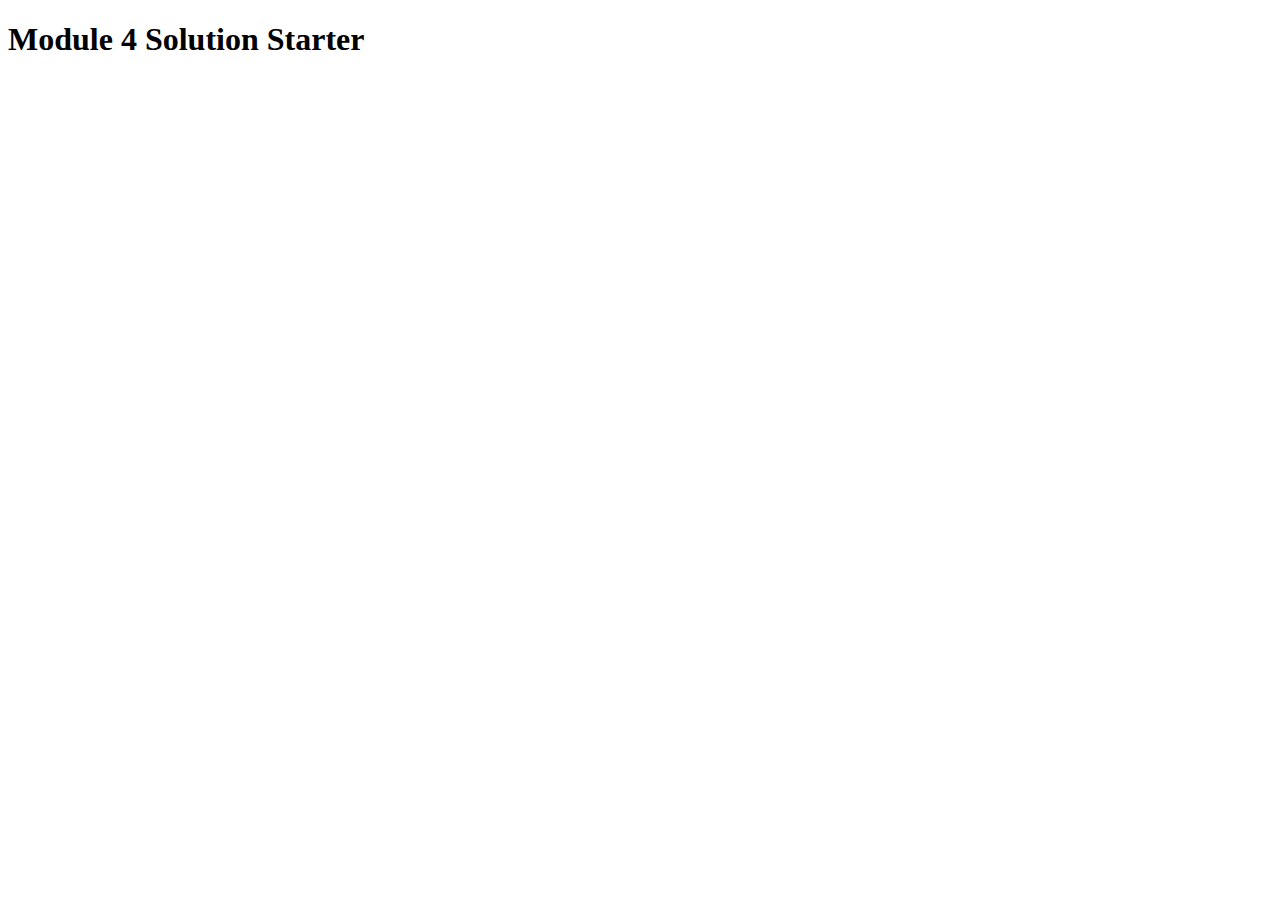
<file: module_four_assignment/index.html>
<!DOCTYPE html>
<html>
<head>
  <meta charset="utf-8">
  <title>Module 4 Solution Starter</title>
  <script src="SpeakHello.js"></script>
  <script src="SpeakGoodBye.js"></script>
  <script src="script.js"></script>
</head>
<body>
  <h1>Module 4 Solution Starter</h1>
</body>
</html>
</file>
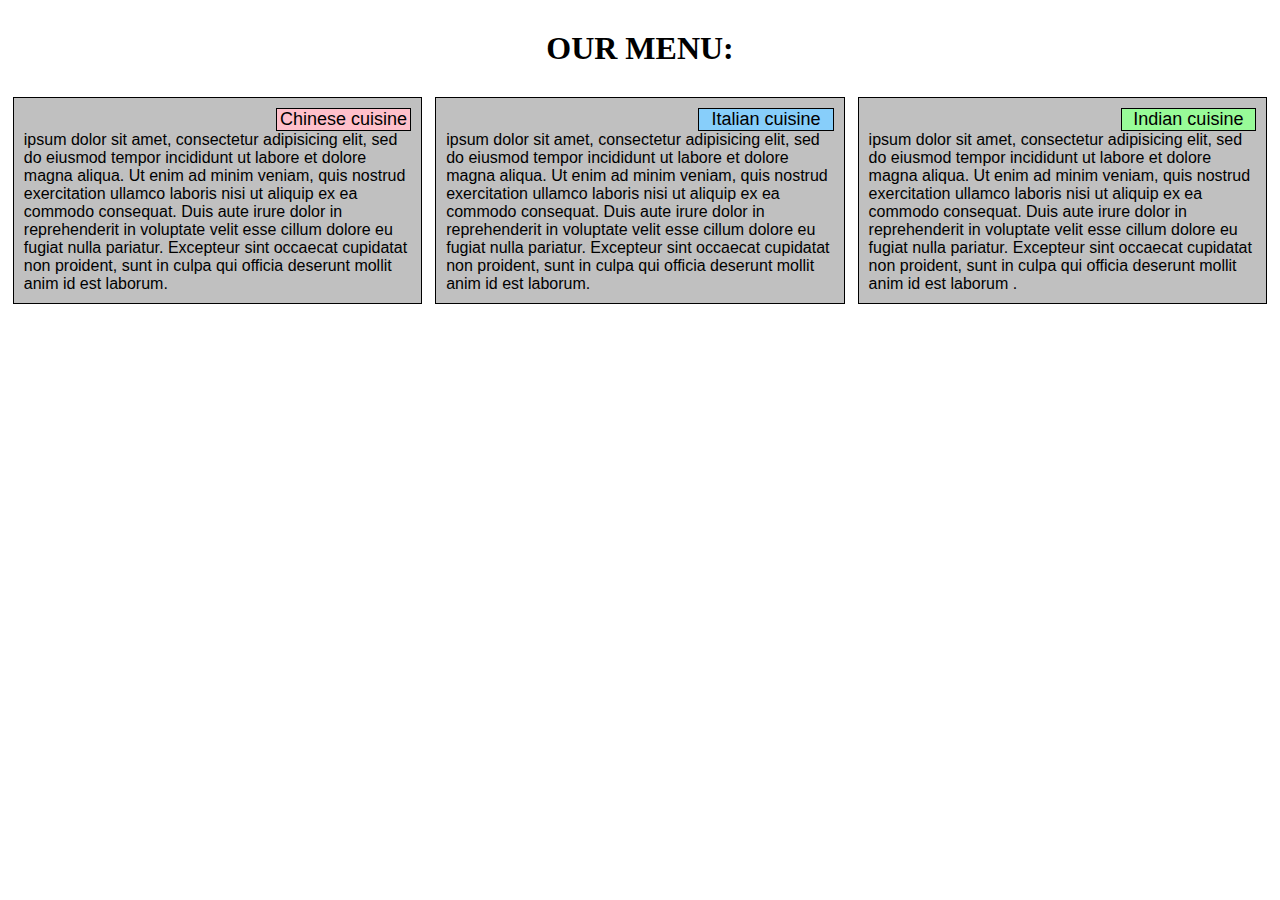
<file: module_two_solution/index.html>
<!doctype html>
<html>
<head>
<meta charset="utf-8">
<link rel="stylesheet" type="text/css" href="css/styles.css">
<title>Second module assignment</title>
  </head>
  <body >

  <h1>OUR MENU:</h1>
	
  	
  	<section id="section1">
	<p id="p1">Chinese cuisine</p>
     ipsum dolor sit amet, consectetur adipisicing elit, sed do eiusmod
  	tempor incididunt ut labore et dolore magna aliqua. Ut enim ad minim veniam,
  	quis nostrud exercitation ullamco laboris nisi ut aliquip ex ea commodo
  	consequat. Duis aute irure dolor in reprehenderit in voluptate velit esse
  	cillum dolore eu fugiat nulla pariatur. Excepteur sint occaecat cupidatat non
  	proident, sunt in culpa qui officia deserunt mollit anim id est laborum.
  	  
  </section>



  	
  	<section id="section2">
	<p id="p2">Italian cuisine</p>
    ipsum dolor sit amet, consectetur adipisicing elit, sed do eiusmod
  	tempor incididunt ut labore et dolore magna aliqua. Ut enim ad minim veniam,
  	quis nostrud exercitation ullamco laboris nisi ut aliquip ex ea commodo
  	consequat. Duis aute irure dolor in reprehenderit in voluptate velit esse
  	cillum dolore eu fugiat nulla pariatur. Excepteur sint occaecat cupidatat non
  	proident, sunt in culpa qui officia deserunt mollit anim id est laborum.
  </section>
   
 	
  	<section id="section3">
	<p id="p3">Indian cuisine</p>
  	 ipsum dolor sit amet, consectetur adipisicing elit, sed do eiusmod
  	tempor incididunt ut labore et dolore magna aliqua. Ut enim ad minim veniam,
  	quis nostrud exercitation ullamco laboris nisi ut aliquip ex ea commodo
  	consequat. Duis aute irure dolor in reprehenderit in voluptate velit esse
  	cillum dolore eu fugiat nulla pariatur. Excepteur sint occaecat cupidatat non
  	proident, sunt in culpa qui officia deserunt mollit anim id est laborum .
  </section>

  </body>
  </html>
</file>
<file: module_two_solution/css/styles.css>
*{
  box-sizing: border-box;
  margin:0;
  padding: 0;
}
section {
  border:1px solid black;
   margin-bottom: 15px;
  background-color:#C0C0C0;
  font-family: Helvetica;
  color: black;
  padding:10px;
 
 
 
}
h1 {
   margin-bottom: 30px;
   margin-top: 30px;
   text-align: center;
}
p {
	width: 35%;
	height: 40%;
	color: black	;
	 border: 1px solid black;
	 font-size: large;

	text-align: center;
	 float:  right;
	 margin-left: 100%;
}
#p1{
	background-color: #FFC0CB;
}
#p2{
	background-color: #87CEFA;
}
#p3{
	background-color: #98FB98;
}
#section1{
	    width: 32%;
	    margin-left: 1%;
	    float: left;
	}
    #section2{
	    width: 32%;
	    margin-left: 1%;
	    margin-right: 1%;
	    float: left;
	    
	}
    #section3{
	    width: 32%;
	    margin-right: 1%;
	    float: right;
}
/***Computer view**/
@media (min-width: 992px) {
    #section1{
	    width: 32%;
	    margin-left: 1%;
	}
    #section2{
	    width: 32%;
	    margin-left: 1%;
	    margin-right: 1%;
	}
    #section3{
	    width: 32%;
	    margin-right: 1%;
}
}
	
	

	
	

/* Tablet view options */

@media (min-width: 768px) and (max-width: 991px) {
     #section1{
	    width: 49%;
	    margin-left: 1%;
	}
    #section2{
	    width: 48%;
	    margin-left: 1%;
	    margin-right: 1%;
	}
    #section3{
	    width: 98%;
	    margin-right: 1%;
	    margin-left: 1%;
}
}


/* Mobile view options */

@media (max-width: 767px) {
    #section1{
	    width: 98%;
	    margin-left: 1%;
	    margin-right: 1%;
	}
    #section2{
	    width: 98%;
	    margin-left: 1%;
	    margin-right: 1%;
	}
    #section3{
	    width: 98%;
	    margin-right: 1%;
	    margin-left: 1%;
}
}
</file>
